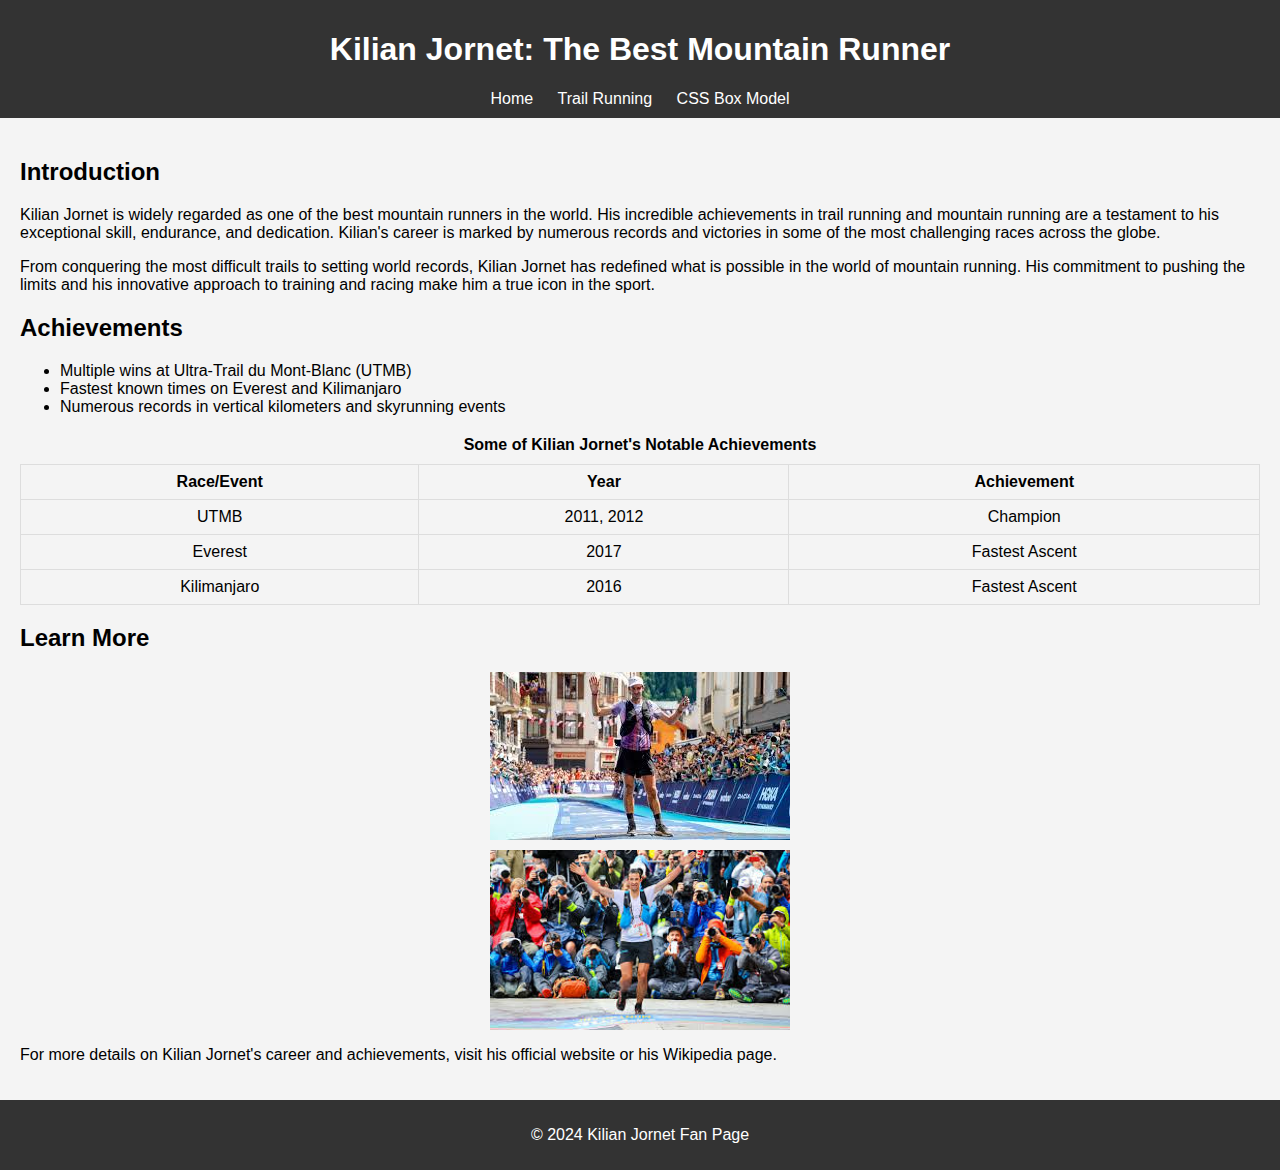
<file: kilian.html>
<!DOCTYPE html>
<html lang="en">
<head>
    <meta charset="UTF-8">
    <meta name="viewport" content="width=device-width, initial-scale=1.0">
    <meta name="description" content="A webpage dedicated to Kilian Jornet, the best mountain runner to live.">
    <title>Kilian Jornet: The Best Mountain Runner to Live</title>
    <link rel="stylesheet" href="kilian.css">
</head>
<body>
    <header>
        <h1>Kilian Jornet: The Best Mountain Runner</h1>
        <nav>
            <ul>
                <li><a href="index.html">Home</a></li>
                <li><a href="trail-running.html">Trail Running</a></li>
                <li><a href="css-box-model.html">CSS Box Model</a></li>
            </ul>
        </nav>
    </header>

    <main>
        <section>
            <h2>Introduction</h2>
            <p>Kilian Jornet is widely regarded as one of the best mountain runners in the world. His incredible achievements in trail running and mountain running are a testament to his exceptional skill, endurance, and dedication. Kilian's career is marked by numerous records and victories in some of the most challenging races across the globe.</p>
            <p>From conquering the most difficult trails to setting world records, Kilian Jornet has redefined what is possible in the world of mountain running. His commitment to pushing the limits and his innovative approach to training and racing make him a true icon in the sport.</p>
        </section>

        <section>
            <h2>Achievements</h2>
            <ul>
                <li>Multiple wins at Ultra-Trail du Mont-Blanc (UTMB)</li>
                <li>Fastest known times on Everest and Kilimanjaro</li>
                <li>Numerous records in vertical kilometers and skyrunning events</li>
            </ul>

            <table>
                <caption>Some of Kilian Jornet's Notable Achievements</caption>
                <thead>
                    <tr>
                        <th>Race/Event</th>
                        <th>Year</th>
                        <th>Achievement</th>
                    </tr>
                </thead>
                <tbody>
                    <tr>
                        <td>UTMB</td>
                        <td>2011, 2012</td>
                        <td>Champion</td>
                    </tr>
                    <tr>
                        <td>Everest</td>
                        <td>2017</td>
                        <td>Fastest Ascent</td>
                    </tr>
                    <tr>
                        <td>Kilimanjaro</td>
                        <td>2016</td>
                        <td>Fastest Ascent</td>
                    </tr>
                </tbody>
            </table>
        </section>

        <section>
            <h2>Learn More</h2>
            <a href="https://www.kilianjornet.cat/en" target="_blank">
                <img src="kilian.jpeg" alt="Kilian Jornet">
            </a>
            <a href="https://en.wikipedia.org/wiki/Kílian_Jornet_Burgada" target="_blank">
                <img src="kilian2.jpeg" alt="Kilian Jornet Running">
            </a>
            <p>For more details on Kilian Jornet's career and achievements, visit his official website or his Wikipedia page.</p>
        </section>
    </main>

    <footer>
        <p>&copy; 2024 Kilian Jornet Fan Page</p>
    </footer>
</body>
</html>
</file>
<file: kilian.css>
html, body {
    height: 100%;
    margin: 0;
    padding: 0;
}

body {
    display: flex;
    flex-direction: column;
    font-family: Arial, sans-serif;
    background-color: #f4f4f4;
}

header {
    background-color: #333;
    color: #fff;
    padding: 10px 0;
    text-align: center;
}

nav ul {
    list-style: none;
    padding: 0;
    margin: 0;
}

nav ul li {
    display: inline;
    margin: 0 10px;
}

nav ul li a {
    color: #fff;
    text-decoration: none;
}

main {
    flex: 1; 
    padding: 20px;
}

img {
    width: 300px;
    height: auto;
    display: block;
    margin: 10px auto;
}

table {
    width: 100%;
    border-collapse: collapse;
    margin-top: 20px;
}

table, th, td {
    border: 1px solid #ddd;
}

th, td {
    padding: 8px;
    text-align: center;
}

caption {
    font-weight: bold;
    margin-bottom: 10px;
}

footer {
    background-color: #333;
    color: #fff;
    text-align: center;
    padding: 10px 0;
}
</file>
